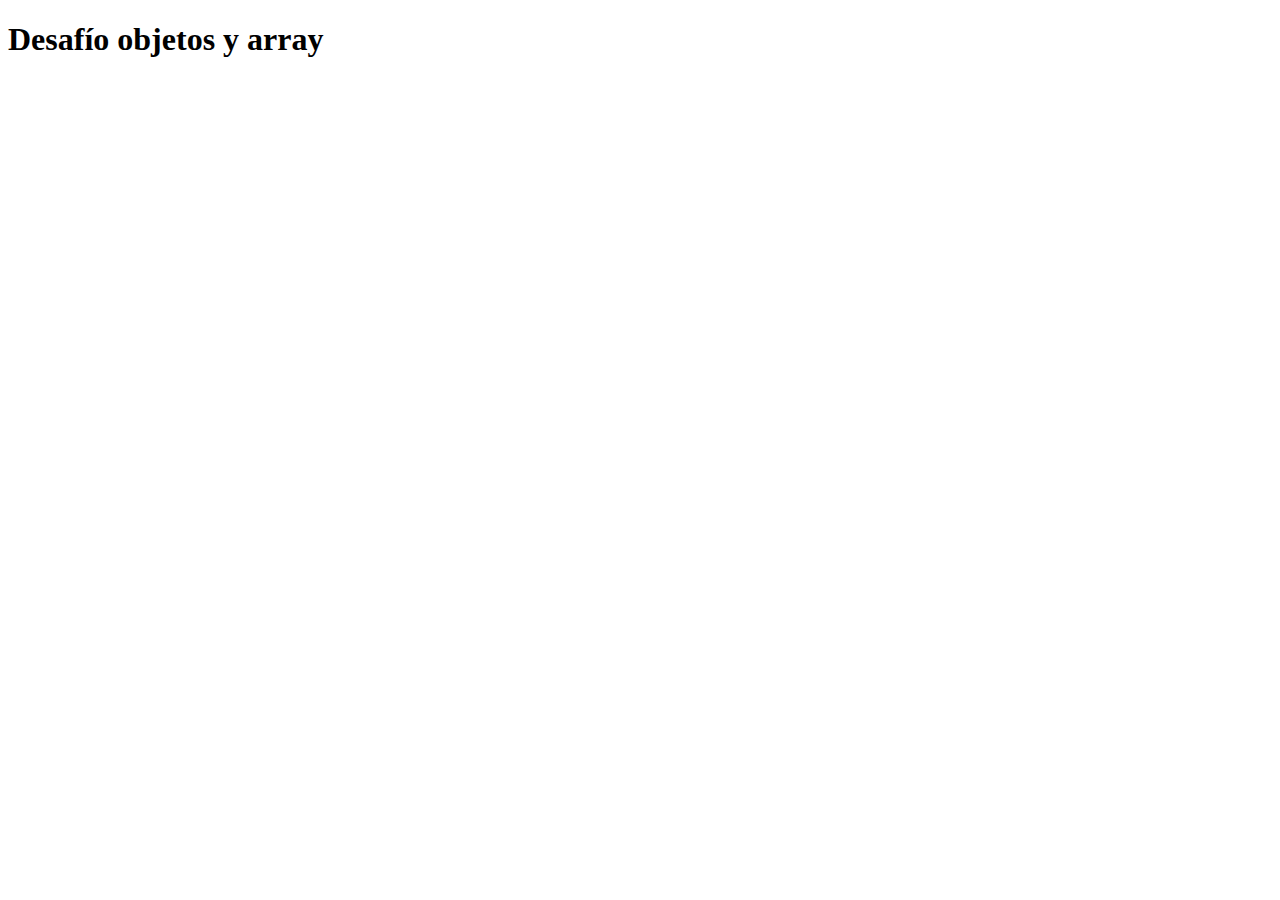
<file: Desafío 4/index.html>
<!DOCTYPE html>
<html lang="en">
  <head>
    <meta charset="UTF-8" />
    <meta http-equiv="X-UA-Compatible" content="IE=edge" />
    <meta name="viewport" content="width=device-width, initial-scale=1.0" />
    <link rel="stylesheet" href="index.css" />
    <title>Document</title>
  </head>
  <body>
    <h1>Desafío objetos y array</h1>
    <script src="./index.js"></script>
  </body>
</html>
</file>
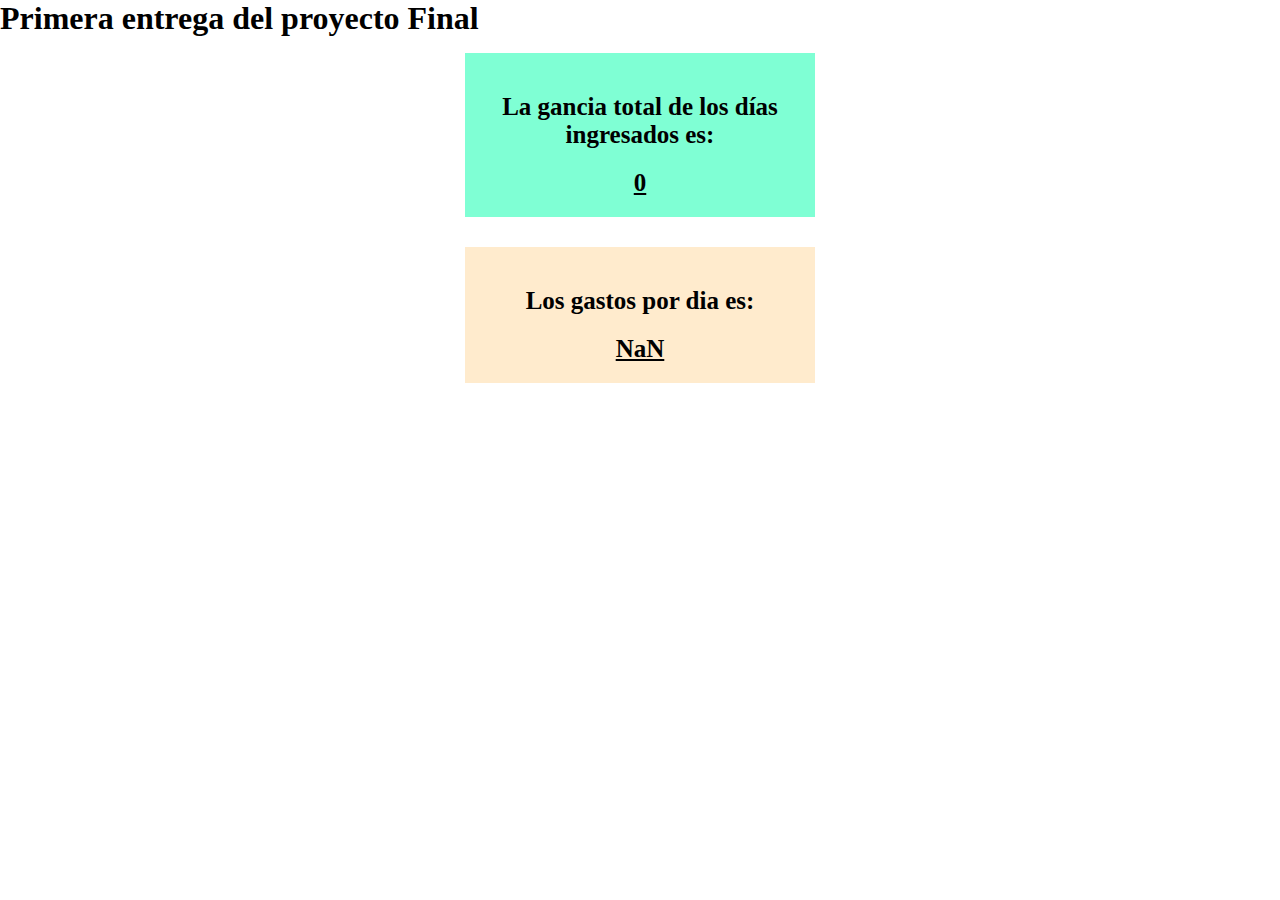
<file: Primera entrega de Proyecto Final/index.html>
<!DOCTYPE html>
<html lang="en">
  <head>
    <meta charset="UTF-8" />
    <meta http-equiv="X-UA-Compatible" content="IE=edge" />
    <meta name="viewport" content="width=device-width, initial-scale=1.0" />

    <link rel="stylesheet" href="index.css" />
    <title>Presupuesto</title>
  </head>
  <body>
    <h1>Primera entrega del proyecto Final</h1>
    <div class="container">
      <div class="presupuesto">
        <p>La gancia total de los días ingresados es:</p>
        <p id="ganancia" class="number"></p>
      </div>
    </div>
    <div>
      <div class="presupuesto1">
        <p>Los gastos por dia es:</p>
        <p id="gastos" class="number"></p>
      </div>
    </div>

    <footer></footer>
    <script src="./index.js"></script>
  </body>
</html>
</file>
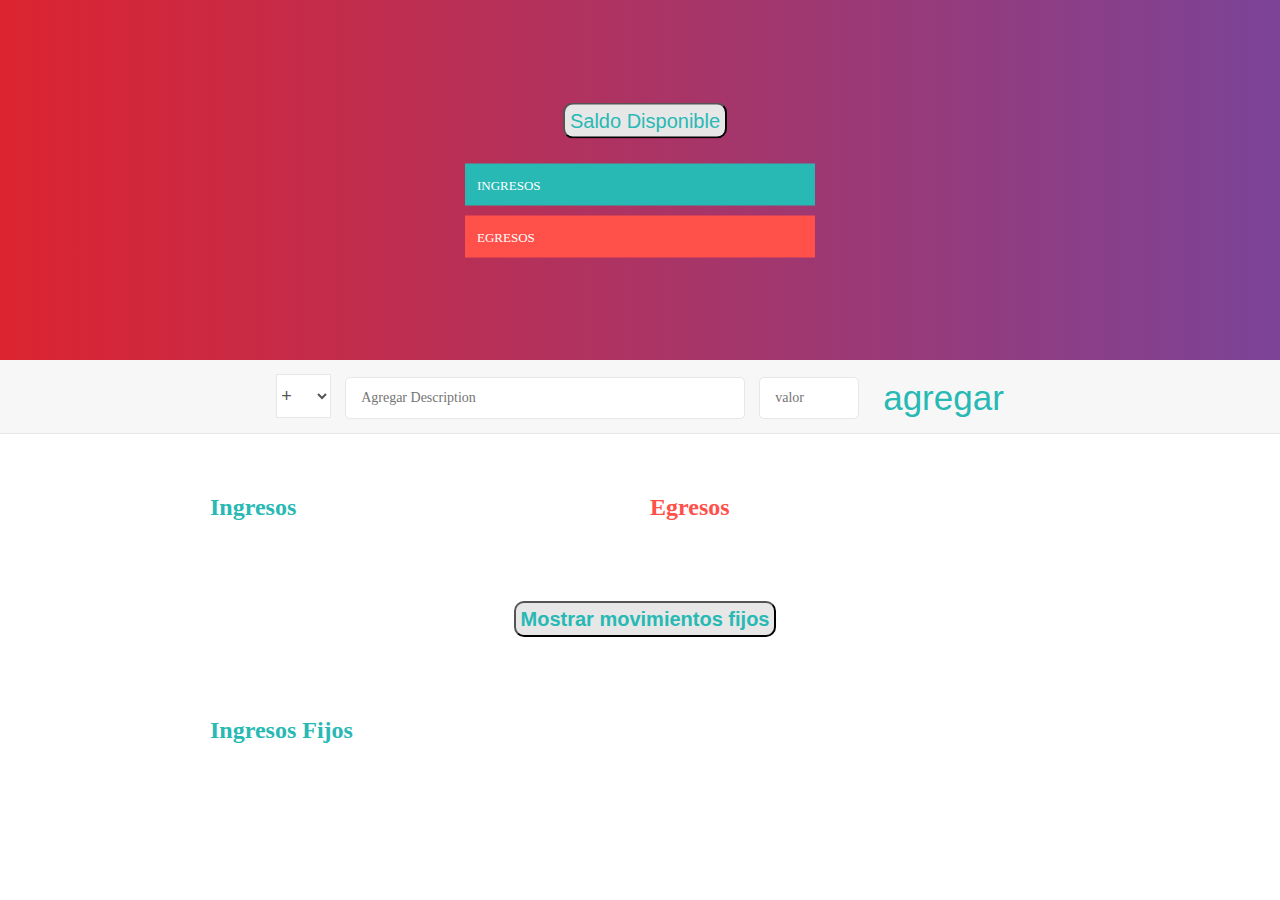
<file: Proyecto con Jquery y AJAX/index.html>
<!DOCTYPE html>
<html lang="en">
  <head>
    <meta charset="UTF-8" />
    <meta http-equiv="X-UA-Compatible" content="IE=edge" />
    <meta name="viewport" content="width=device-width, initial-scale=1.0" />
    <title>Presupuesto</title>
    <link rel="stylesheet" href="index.css" />
  </head>
  <body>
    <div>
      <div class="cabecero">
        <div class="presupuesto">
          <div class="presupuesto__titulo">
            <button id="sd" class="presupuesto_btn">Saldo Disponible</button>
          </div>
          <div class="presupuesto__valor" id="presupuesto"></div>
          <div class="presupuesto_ingreso limpiarEstilos">
            <div class="presupuesto_ingreso--texto">Ingresos</div>
            <div class="derecha">
              <div class="presupuesto_ingreso--valor" id="ingresos"></div>
              <div class="presupuesto_ingreso--porcentaje">&nbsp;</div>
            </div>
          </div>
          <div class="presupuesto_egreso limpiarEstilos">
            <div class="presupuesto_egreso--texto">Egresos</div>
            <div class="derecha limpiarEstilos">
              <div class="presupuesto_egreso--valor" id="egresos"></div>
              <div class="presupuesto_egreso--porcentaje" id="porcentaje"></div>
            </div>
          </div>
        </div>
      </div>

      <form id="forma" onsubmit="return false">
        <div class="agregar">
          <div class="agregar_contenedor">
            <select class="agregar_tipo" id="tipo">
              <option value="ingreso" selected>+</option>
              <option value="egreso">-</option>
            </select>
            <input
              type="text"
              class="agregar_description"
              placeholder="Agregar Description "
              id="description"
            />
            <input
              type="number"
              class="agregar_valor"
              placeholder="valor"
              id="valor"
              step="any"
            />
            <button class="agregar_btn" id="bf">agregar</button>
          </div>
        </div>
      </form>

      <div class="contenedor limpiarEstilos">
        <div class="ingreso">
          <h2 class="ingreso_titulo">Ingresos</h2>
          <div id="lista-ingresos"></div>
        </div>
        <div class="egreso">
          <h2 class="egreso_titulo">Egresos</h2>
          <div id="lista-egresos"></div>
        </div>
      </div>
      <div class="contenedor_button">
        <button id="bmf" class="presupuesto_btn">
          Mostrar movimientos fijos
        </button>
      </div>
      <div class="contenedor limpiarEstilos">
        <div class="ingreso">
          <h2 class="ingreso_titulo">Ingresos Fijos</h2>
          <div id="ingresos-fijos"></div>
        </div>
      </div>
    </div>

    <script src="jquery.min.js"></script>
    <script src="./js/Dato.js"></script>
    <script src="./js/Ingreso.js"></script>
    <script src="./js/Egreso.js"></script>
    <script src="./js/app.js"></script>
  </body>
</html>
</file>
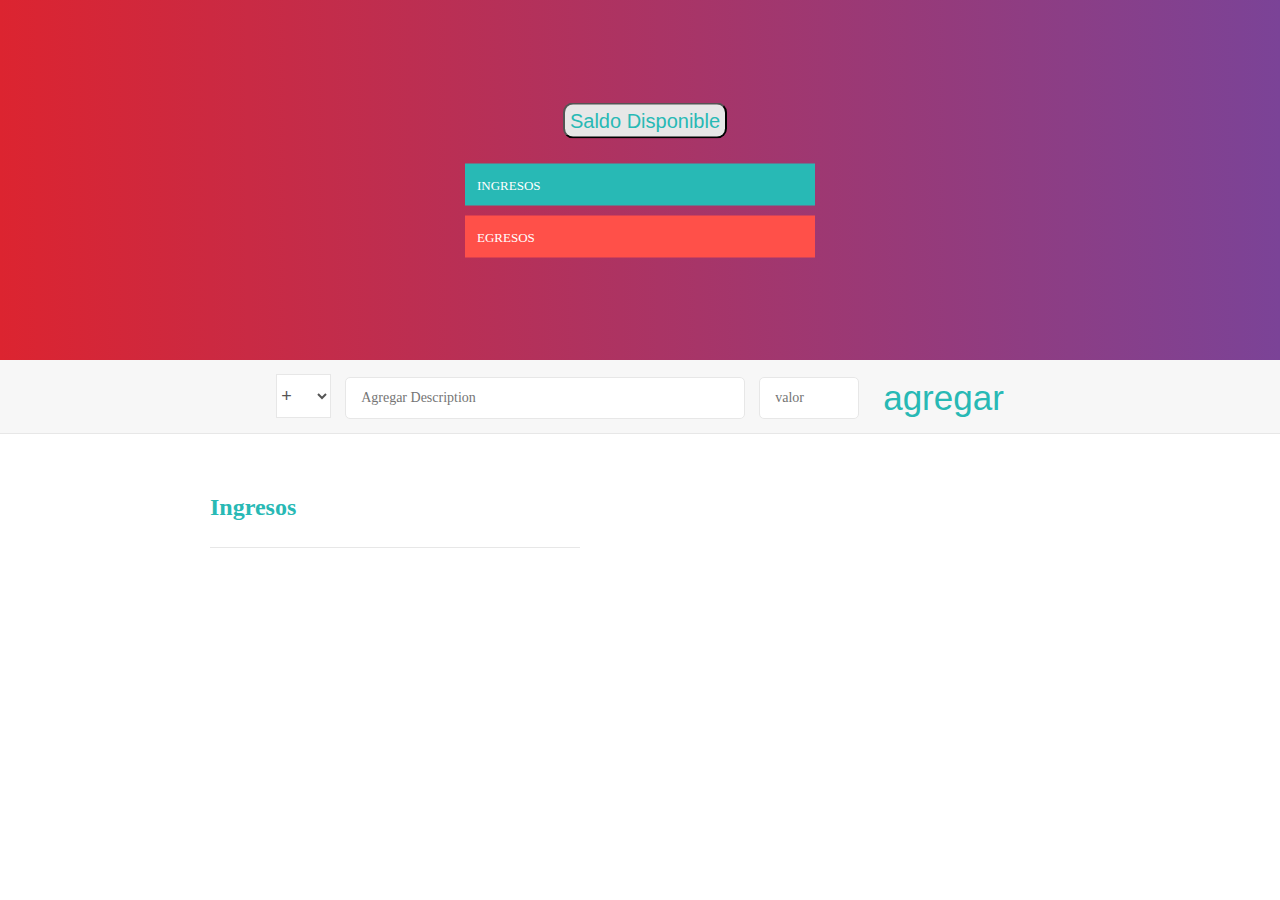
<file: Proyecto con Jquery/index.html>
<!DOCTYPE html>
<html lang="en">
  <head>
    <meta charset="UTF-8" />
    <meta http-equiv="X-UA-Compatible" content="IE=edge" />
    <meta name="viewport" content="width=device-width, initial-scale=1.0" />
    <title>Presupuesto</title>
    <link rel="stylesheet" href="index.css" />
  </head>
  <body>
    <div>
      <div class="cabecero">
        <div class="presupuesto">
          <div class="presupuesto__titulo">
            <button id="sd" class="presupuesto_btn">Saldo Disponible</button>
          </div>
          <div class="presupuesto__valor" id="presupuesto"></div>
          <div class="presupuesto_ingreso limpiarEstilos">
            <div class="presupuesto_ingreso--texto">Ingresos</div>
            <div class="derecha">
              <div class="presupuesto_ingreso--valor" id="ingresos"></div>
              <div class="presupuesto_ingreso--porcentaje">&nbsp;</div>
            </div>
          </div>
          <div class="presupuesto_egreso limpiarEstilos">
            <div class="presupuesto_egreso--texto">Egresos</div>
            <div class="derecha limpiarEstilos">
              <div class="presupuesto_egreso--valor" id="egresos"></div>
              <div class="presupuesto_egreso--porcentaje" id="porcentaje"></div>
            </div>
          </div>
        </div>
      </div>

      <form id="forma" onsubmit="return false">
        <div class="agregar">
          <div class="agregar_contenedor">
            <select class="agregar_tipo" id="tipo">
              <option value="ingreso" selected>+</option>
              <option value="egreso">-</option>
            </select>
            <input
              type="text"
              class="agregar_description"
              placeholder="Agregar Description "
              id="description"
            />
            <input
              type="number"
              class="agregar_valor"
              placeholder="valor"
              id="valor"
              step="any"
            />
            <button class="agregar_btn" id="bf">agregar</button>
          </div>
        </div>
      </form>

      <div class="contenedor limpiarEstilos">
        <div class="ingreso">
          <h2 class="ingreso_titulo">Ingresos</h2>
          <div id="lista-ingresos"></div>

          <div class="elemento limpiarEstilos"></div>
        </div>
      </div>
    </div>
    <script src="jquery.min.js"></script>
    <script src="./js/Dato.js"></script>
    <script src="./js/Ingreso.js"></script>
    <script src="./js/Egreso.js"></script>
    <script src="./js/app.js"></script>
  </body>
</html>
</file>
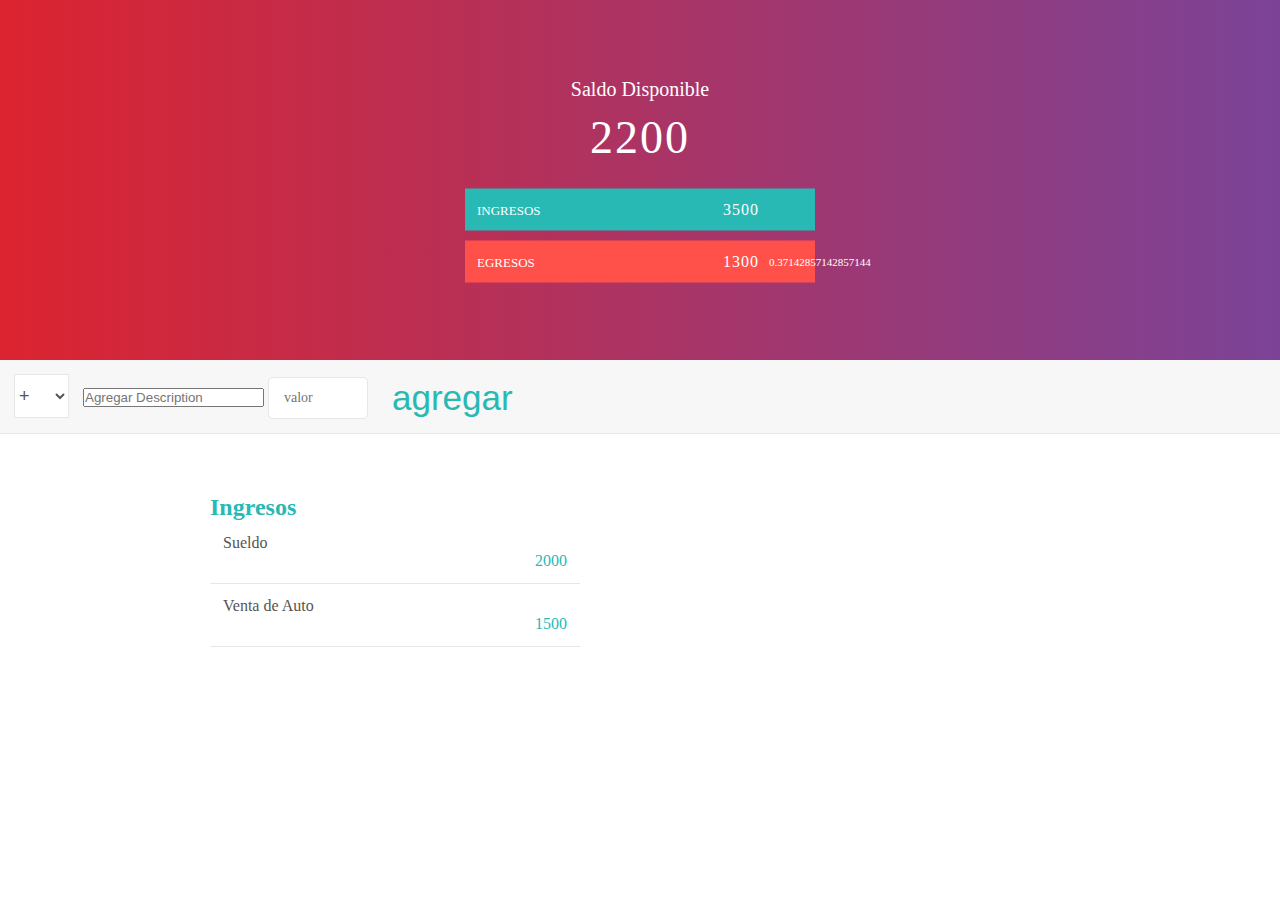
<file: Segunda Entrega de Proyecto Final/index.html>
<!DOCTYPE html>
<html lang="en">
  <head>
    <meta charset="UTF-8" />
    <meta http-equiv="X-UA-Compatible" content="IE=edge" />
    <meta name="viewport" content="width=device-width, initial-scale=1.0" />
    <title>Presupuesto</title>
    <link rel="stylesheet" href="index.css" />
  </head>
  <body onload="cargarApp()">
    <div>
      <div class="cabecero">
        <div class="presupuesto">
          <div class="presupuesto__titulo">Saldo Disponible</div>
          <div class="presupuesto__valor" id="presupuesto">+ 2,000.00</div>
          <div class="presupuesto_ingreso limpiarEstilos">
            <div class="presupuesto_ingreso--texto">Ingresos</div>
            <div class="derecha">
              <div class="presupuesto_ingreso--valor" id="ingresos">
                +4,000.00
              </div>
              <div class="presupuesto_ingreso--porcentaje">&nbsp;</div>
            </div>
          </div>
          <div class="presupuesto_egreso limpiarEstilos">
            <div class="presupuesto_egreso--texto">Egresos</div>
            <div class="derecha limpiarEstilos">
              <div class="presupuesto_egreso--valor" id="egresos">
                -1,900,00
              </div>
              <div class="presupuesto_egreso--porcentaje" id="porcentaje">
                45%
              </div>
            </div>
          </div>
        </div>
      </div>

      <form id="forma" onsubmit="return false">
        <div class="agregar">
          <div class="agregar_contendor">
            <select class="agregar_tipo" id="tipo">
              <option value='ingreso' selected>+</option>
              <option value="egreso">-</option>
            </select>
            <input type="text" class="agregar_description"
            placeholder="Agregar Description " id="description">
            <input type="number" class="agregar_valor" placeholder="valor" id="valor" step="any">
            <button class="agregar_btn" onclick="agregarDato()">
            agregar</button>
          </div>
        </div>
      </form>

      <div class="contenedor limpiarEstilos">
        <div class="ingreso">
          <h2 class="ingreso_titulo">Ingresos</h2>
          <div id="lista-ingresos">
            <div class="elemento limpiarEstilos">
              <div class="elemento_description">Salario</div>
              <div class="derecha limpiarEstilos">
                <div class="elemento_valor">+2.200</div>
              </div>
            </div>

              <div class="elemento limpiarEstilos">
                <div class="elemento_description">Venta de Auto</div>
                <div class="derecha limpiarEstilos">
                  <div class="elemento_valor">+1500</div>
                </div>
            </div>
        </div>
      </div>
    </div>
    <script src="./js/Dato.js"></script>
    <script src="./js/Ingreso.js"></script>
    <script src="./js/Egreso.js"></script>
    <script src="./js/app.js"></script>
  </body>
</html>
</file>
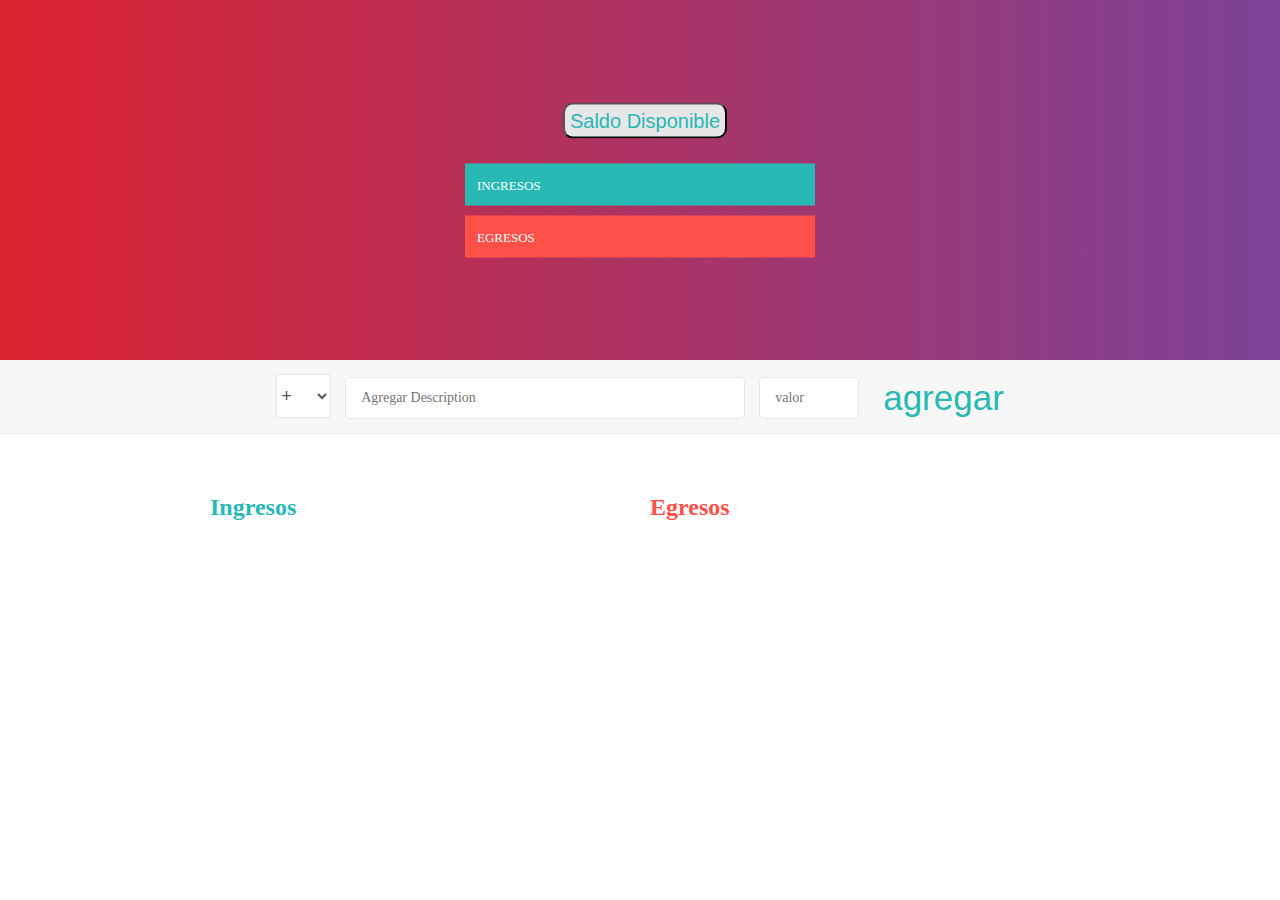
<file: Tercer Entrega de Proyecto Final/index.html>
<!DOCTYPE html>
<html lang="en">
  <head>
    <meta charset="UTF-8" />
    <meta http-equiv="X-UA-Compatible" content="IE=edge" />
    <meta name="viewport" content="width=device-width, initial-scale=1.0" />
    <title>Presupuesto</title>
    <link rel="stylesheet" href="index.css" />
  </head>
  <body>
    <div>
      <div class="cabecero">
        <div class="presupuesto">
          <div class="presupuesto__titulo">
            <button id="sd" class="presupuesto_btn">Saldo Disponible</button>
          </div>
          <div class="presupuesto__valor" id="presupuesto"></div>
          <div class="presupuesto_ingreso limpiarEstilos">
            <div class="presupuesto_ingreso--texto">Ingresos</div>
            <div class="derecha">
              <div class="presupuesto_ingreso--valor" id="ingresos"></div>
              <div class="presupuesto_ingreso--porcentaje">&nbsp;</div>
            </div>
          </div>
          <div class="presupuesto_egreso limpiarEstilos">
            <div class="presupuesto_egreso--texto">Egresos</div>
            <div class="derecha limpiarEstilos">
              <div class="presupuesto_egreso--valor" id="egresos"></div>
              <div class="presupuesto_egreso--porcentaje" id="porcentaje"></div>
            </div>
          </div>
        </div>
      </div>

      <form id="forma" onsubmit="return false">
        <div class="agregar">
          <div class="agregar_contenedor">
            <select class="agregar_tipo" id="tipo">
              <option value="ingreso" selected>+</option>
              <option value="egreso">-</option>
            </select>
            <input
              type="text"
              class="agregar_description"
              placeholder="Agregar Description "
              id="description"
            />
            <input
              type="number"
              class="agregar_valor"
              placeholder="valor"
              id="valor"
              step="any"
            />
            <button class="agregar_btn" id="bf">agregar</button>
          </div>
        </div>
      </form>

      <div class="contenedor limpiarEstilos">
        <div class="ingreso">
          <h2 class="ingreso_titulo">Ingresos</h2>
          <div id="lista-ingresos"></div>
        </div>
        <div class="egreso">
          <h2 class="egreso_titulo">Egresos</h2>
          <div id="lista-egresos">
            
            </div>
          </div>
        </div>
      </div>
    </div>
    <script src="jquery.min.js"></script>
    <script src="./js/Dato.js"></script>
    <script src="./js/Ingreso.js"></script>
    <script src="./js/Egreso.js"></script>
    <script src="./js/app.js"></script>
  </body>
</html>
</file>
<file: Desafío 4/index.css>
.div {
  text-align: center;
  font-size: 25px;
  background-color: blanchedalmond;
  padding: 20px;
  margin: 5px;
}
</file>
<file: Primera entrega de Proyecto Final/index.css>
* {
  margin: 0;
  padding: 0;
  box-sizing: border-box;
}

.presupuesto {
  position: absolute;
  width: 350px;
  top: 15%;
  left: 50%;
  transform: translate(-50%, -50%);
  background-color: aquamarine;
  padding: 20px;
  font-size: 25px;
}

.presupuesto1 {
  position: absolute;
  width: 350px;
  top: 35%;
  left: 50%;
  transform: translate(-50%, -50%);
  background-color: blanchedalmond;
  font-size: 25px;
  padding: 20px;
}
p {
  font-weight: bolder;
  text-align: center;
  padding-top: 20px;
}
.number {
  text-decoration: underline;
  text-decoration-color: black;
}

.elemento {
  padding: 20px;
  font-size: 15px;
  background-color: aqua;
  width: 200px;
  margin-top: 5px;
  font-weight: bolder;
}
</file>
<file: Proyecto con Jquery y AJAX/index.css>
* {
  margin: 0;
  padding: 0;
  box-sizing: border-box;
}

.limpiarEstilos::after {
  content: "";
  display: table;
  clear: both;
}

.derecha {
  float: right;
}

body {
  color: #555;
  font-family: Open Sans;
  font-size: 16px;
  position: relative;
  height: 100vh;
  font-weight: 400;
}

/* CONTENEDORES */

.cabecero {
  height: 40vh;
  background-size: cover;
  background-position: center;
  position: relative;
  width: 100%;
  padding-top: 150px;
  padding-bottom: 100px;
  color: #fff;
  background: #7b4397;
  background: -webkit-gradient(
    linear,
    right top,
    left top,
    from(#7b4397),
    to(#dc2430)
  );
  background: linear-gradient(to left, #7b4397, #dc2430);
}

.contenedor {
  width: 860px;
  margin: 60px auto;
}
.contenedor_button {
  display: flex;
  justify-content: center;
  padding: 20px;
}

.ingreso {
  float: left;
  width: 370px;
  margin-right: 70px;
}

.egreso {
  float: left;
  width: 370px;
}

.agregar_contenedor {
  margin: 0 auto;
  text-align: center;
}

/* FIN DE CONTENEDORES */

.presupuesto {
  position: absolute;
  width: 350px;
  top: 50%;
  left: 50%;
  transform: translate(-50%, -50%);
  color: #fff;
}

.presupuesto_btn {
  font-size: 20px;
  font-weight: bolder;
  text-align: center;
  padding: 5px;
  background: #e7e7e7;
  border-radius: 10px;
  color: #28b9b5;
  cursor: pointer;
  display: inline-block;
  vertical-align: middle;
  line-height: 1.1;
  margin-left: 10px;
}

.presupuesto__titulo {
  font-size: 20px;
  text-align: center;
  margin-bottom: 10px;
  font-weight: 300;
}

.presupuesto__valor {
  font-weight: 300;
  font-size: 46px;
  text-align: center;
  margin-bottom: 25px;
  letter-spacing: 2px;
}

.presupuesto_ingreso,
.presupuesto_egreso {
  padding: 12px;
  text-transform: uppercase;
}
.presupuesto_ingreso {
  margin-bottom: 10px;
  background-color: #28b9b5;
}
.presupuesto_egreso {
  background-color: #ff5049;
}

.presupuesto_ingreso--valor,
.presupuesto_egreso--valor {
  letter-spacing: 1px;
  float: left;
}

.presupuesto_ingreso--porcentaje,
.presupuesto_egreso--porcentaje {
  float: left;
  width: 34px;
  font-size: 11px;
  padding: 3px 0;
  margin-left: 10px;
}

/* ESTILOS LETRAS */

.ingreso_titulo {
  color: #28b9b5;
}
.egreso_titulo {
  color: #ff5049;
}

.presupuesto_ingreso--texto,
.presupuesto_egreso--texto {
  float: left;
  font-size: 13px;
  color: #fff;
  margin-top: 2px;
}
.ingreso .elemento_valor {
  color: #28b9b5;
}

/* FIN ESTILOS LETRAS */

.elemento {
  padding: 13px;
  border-bottom: 1px solid #e7e7e7;
}
.elemento_descripcion {
  float: left;
}

.elemento_valor {
  float: left;
  transition: transform 0.3s;
}

.elemento_porcentaje {
  float: left;
  margin-left: 20px;
  transition: transform 0.3s;
  font-size: 11px;
  background-color: #ffdad9;
  padding: 3px;
  border-radius: 3px;
  width: 45px;
  text-align: center;
}

/* FORMULARIO  */
.agregar {
  padding: 14px;
  border-bottom: 1px solid #e7e7e7;
  background-color: #f7f7f7;
  display: flexbox;
  justify-content: space-evenly;
}

.agregar_tipo {
  width: 55px;
  border: 1px solid #e7e7e7;
  height: 44px;
  font-size: 18px;
  color: inherit;
  background-color: #fff;
  margin-right: 10px;
  font-weight: 300;
  transition: border 0.3s;
}

.agregar_description,
.agregar_valor {
  border: 1px solid #e7e7e7;
  background-color: #fff;
  color: inherit;
  font-family: inherit;
  font-size: 14px;
  padding: 12px 15px;
  margin-right: 10px;
  border-radius: 5px;
  transition: border 0.3s;
}

.agregar_description {
  width: 400px;
}
.agregar_valor {
  width: 100px;
}

.agregar_btn {
  font-size: 35px;
  background: none;
  border: none;
  color: #28b9b5;
  cursor: pointer;
  display: inline-block;
  vertical-align: middle;
  line-height: 1.1;
  margin-left: 10px;
}

.agregar_btn:active {
  transform: translateY(2px);
}

.agregar_tipo:focus,
.agregar_description:focus,
.agregar_valor:focus {
  outline: none;
  border: 1px solid #28b9b5;
}

.agregar_btn:focus {
  outline: none;
}
/* FIN DE FORMULARIO */
</file>
<file: Proyecto con Jquery/index.css>
* {
  margin: 0;
  padding: 0;
  box-sizing: border-box;
}

.limpiarEstilos::after {
  content: "";
  display: table;
  clear: both;
}

.derecha {
  float: right;
}

body {
  color: #555;
  font-family: Open Sans;
  font-size: 16px;
  position: relative;
  height: 100vh;
  font-weight: 400;
}

/* CONTENEDORES */

.cabecero {
  height: 40vh;
  background-size: cover;
  background-position: center;
  position: relative;
  width: 100%;
  padding-top: 150px;
  padding-bottom: 100px;
  color: #fff;
  background: #7b4397;
  background: -webkit-gradient(
    linear,
    right top,
    left top,
    from(#7b4397),
    to(#dc2430)
  );
  background: linear-gradient(to left, #7b4397, #dc2430);
}

.contenedor {
  width: 860px;
  margin: 60px auto;
}

.ingreso {
  float: left;
  width: 370px;
  margin-right: 70px;
}

.agregar_contenedor {
  margin: 0 auto;
  text-align: center;
}

/* FIN DE CONTENEDORES */

.presupuesto {
  position: absolute;
  width: 350px;
  top: 50%;
  left: 50%;
  transform: translate(-50%, -50%);
  color: #fff;
}

.presupuesto_btn {
  font-size: 20px;
  font-weight: bolder;
  text-align: center;
  padding: 5px;
  background: #e7e7e7;
  border-radius: 10px;
  color: #28b9b5;
  cursor: pointer;
  display: inline-block;
  vertical-align: middle;
  line-height: 1.1;
  margin-left: 10px;
}

.presupuesto__titulo {
  font-size: 20px;
  text-align: center;
  margin-bottom: 10px;
  font-weight: 300;
}

.presupuesto__valor {
  font-weight: 300;
  font-size: 46px;
  text-align: center;
  margin-bottom: 25px;
  letter-spacing: 2px;
}

.presupuesto_ingreso,
.presupuesto_egreso {
  padding: 12px;
  text-transform: uppercase;
}
.presupuesto_ingreso {
  margin-bottom: 10px;
  background-color: #28b9b5;
}
.presupuesto_egreso {
  background-color: #ff5049;
}

.presupuesto_ingreso--valor,
.presupuesto_egreso--valor {
  letter-spacing: 1px;
  float: left;
}

.presupuesto_ingreso--porcentaje,
.presupuesto_egreso--porcentaje {
  float: left;
  width: 34px;
  font-size: 11px;
  padding: 3px 0;
  margin-left: 10px;
}

/* ESTILOS LETRAS */

.ingreso_titulo {
  color: #28b9b5;
}
.egreso_titulo {
  color: #ff5049;
}
.presupuesto_ingreso--texto,
.presupuesto_egreso--texto {
  float: left;
  font-size: 13px;
  color: #fff;
  margin-top: 2px;
}
.ingreso .elemento_valor {
  color: #28b9b5;
}

/* FIN ESTILOS LETRAS */

.elemento {
  padding: 13px;
  border-bottom: 1px solid #e7e7e7;
}
.elemento_descripcion {
  float: left;
}

.elemento_valor {
  float: left;
  transition: transform 0.3s;
}

/* FORMULARIO  */
.agregar {
  padding: 14px;
  border-bottom: 1px solid #e7e7e7;
  background-color: #f7f7f7;
  display: flexbox;
  justify-content: space-evenly;
}

.agregar_tipo {
  width: 55px;
  border: 1px solid #e7e7e7;
  height: 44px;
  font-size: 18px;
  color: inherit;
  background-color: #fff;
  margin-right: 10px;
  font-weight: 300;
  transition: border 0.3s;
}

.agregar_description,
.agregar_valor {
  border: 1px solid #e7e7e7;
  background-color: #fff;
  color: inherit;
  font-family: inherit;
  font-size: 14px;
  padding: 12px 15px;
  margin-right: 10px;
  border-radius: 5px;
  transition: border 0.3s;
}

.agregar_description {
  width: 400px;
}
.agregar_valor {
  width: 100px;
}

.agregar_btn {
  font-size: 35px;
  background: none;
  border: none;
  color: #28b9b5;
  cursor: pointer;
  display: inline-block;
  vertical-align: middle;
  line-height: 1.1;
  margin-left: 10px;
}

.agregar_btn:active {
  transform: translateY(2px);
}

.agregar_tipo:focus,
.agregar_description:focus,
.agregar_valor:focus {
  outline: none;
  border: 1px solid #28b9b5;
}

.agregar_btn:focus {
  outline: none;
}
/* FIN DE FORMULARIO */
</file>
<file: Segunda Entrega de Proyecto Final/index.css>
* {
  margin: 0;
  padding: 0;
  box-sizing: border-box;
}

.limpiarEstilos::after {
  content: "";
  display: table;
  clear: both;
}

.derecha {
  float: right;
}

body {
  color: #555;
  font-family: Open Sans;
  font-size: 16px;
  position: relative;
  height: 100vh;
  font-weight: 400;
}

/* CONTENEDORES */

.cabecero {
  height: 40vh;
  background-size: cover;
  background-position: center;
  position: relative;
  width: 100%;
  padding-top: 150px;
  padding-bottom: 100px;
  color: #fff;
  background: #7b4397;
  background: -webkit-gradient(
    linear,
    right top,
    left top,
    from(#7b4397),
    to(#dc2430)
  );
  background: linear-gradient(to left, #7b4397, #dc2430);
}

.contenedor {
  width: 860px;
  margin: 60px auto;
}

.ingreso {
  float: left;
  width: 370px;
  margin-right: 70px;
}

.agregar_contenedor {
  margin: 0 auto;
  text-align: center;
}

/* FIN DE CONTENEDORES */

.presupuesto {
  position: absolute;
  width: 350px;
  top: 50%;
  left: 50%;
  transform: translate(-50%, -50%);
  color: #fff;
}

.presupuesto__titulo {
  font-size: 20px;
  text-align: center;
  margin-bottom: 10px;
  font-weight: 300;
}

.presupuesto__valor {
  font-weight: 300;
  font-size: 46px;
  text-align: center;
  margin-bottom: 25px;
  letter-spacing: 2px;
}

.presupuesto_ingreso,
.presupuesto_egreso {
  padding: 12px;
  text-transform: uppercase;
}
.presupuesto_ingreso {
  margin-bottom: 10px;
  background-color: #28b9b5;
}
.presupuesto_egreso {
  background-color: #ff5049;
}

.presupuesto_ingreso--valor,
.presupuesto_egreso--valor {
  letter-spacing: 1px;
  float: left;
}

.presupuesto_ingreso--porcentaje,
.presupuesto_egreso--porcentaje {
  float: left;
  width: 34px;
  font-size: 11px;
  padding: 3px 0;
  margin-left: 10px;
}

/* ESTILOS LETRAS */

.ingreso_titulo {
  color: #28b9b5;
}
.egreso_titulo {
  color: #ff5049;
}
.presupuesto_ingreso--texto,
.presupuesto_egreso--texto {
  float: left;
  font-size: 13px;
  color: #fff;
  margin-top: 2px;
}
.ingreso .elemento_valor {
  color: #28b9b5;
}

/* FIN ESTILOS LETRAS */

.elemento {
  padding: 13px;
  border-bottom: 1px solid #e7e7e7;
}
.elemento_descripcion {
  float: left;
}

.elemento_valor {
  float: left;
  transition: transform 0.3s;
}

/* FORMULARIO  */
.agregar {
  padding: 14px;
  border-bottom: 1px solid #e7e7e7;
  background-color: #f7f7f7;
}

.agregar_tipo {
  width: 55px;
  border: 1px solid #e7e7e7;
  height: 44px;
  font-size: 18px;
  color: inherit;
  background-color: #fff;
  margin-right: 10px;
  font-weight: 300;
  transition: border 0.3s;
}

.agregar_descripcion,
.agregar_valor {
  border: 1px solid #e7e7e7;
  background-color: #fff;
  color: inherit;
  font-family: inherit;
  font-size: 14px;
  padding: 12px 15px;
  margin-right: 10px;
  border-radius: 5px;
  transition: border 0.3s;
}

.agregar_descripcion {
  width: 400px;
}
.agregar_valor {
  width: 100px;
}

.agregar_btn {
  font-size: 35px;
  background: none;
  border: none;
  color: #28b9b5;
  cursor: pointer;
  display: inline-block;
  vertical-align: middle;
  line-height: 1.1;
  margin-left: 10px;
}

.agregar_btn:active {
  transform: translateY(2px);
}

.agregar_tipo:focus,
.agregar_descripcion:focus,
.agregar_valor:focus {
  outline: none;
  border: 1px solid #28b9b5;
}

.agregar_btn:focus {
  outline: none;
}
/* FIN DE FORMULARIO */
</file>
<file: Tercer Entrega de Proyecto Final/index.css>
* {
  margin: 0;
  padding: 0;
  box-sizing: border-box;
}

.limpiarEstilos::after {
  content: "";
  display: table;
  clear: both;
}

.derecha {
  float: right;
}

body {
  color: #555;
  font-family: Open Sans;
  font-size: 16px;
  position: relative;
  height: 100vh;
  font-weight: 400;
}

/* CONTENEDORES */

.cabecero {
  height: 40vh;
  background-size: cover;
  background-position: center;
  position: relative;
  width: 100%;
  padding-top: 150px;
  padding-bottom: 100px;
  color: #fff;
  background: #7b4397;
  background: -webkit-gradient(
    linear,
    right top,
    left top,
    from(#7b4397),
    to(#dc2430)
  );
  background: linear-gradient(to left, #7b4397, #dc2430);
}

.contenedor {
  width: 860px;
  margin: 60px auto;
}

.ingreso {
  float: left;
  width: 370px;
  margin-right: 70px;
}

.egreso {
  float: left;
  width: 370px;
}

.agregar_contenedor {
  margin: 0 auto;
  text-align: center;
}

/* FIN DE CONTENEDORES */

.presupuesto {
  position: absolute;
  width: 350px;
  top: 50%;
  left: 50%;
  transform: translate(-50%, -50%);
  color: #fff;
}

.presupuesto_btn {
  font-size: 20px;
  font-weight: bolder;
  text-align: center;
  padding: 5px;
  background: #e7e7e7;
  border-radius: 10px;
  color: #28b9b5;
  cursor: pointer;
  display: inline-block;
  vertical-align: middle;
  line-height: 1.1;
  margin-left: 10px;
}

.presupuesto__titulo {
  font-size: 20px;
  text-align: center;
  margin-bottom: 10px;
  font-weight: 300;
}

.presupuesto__valor {
  font-weight: 300;
  font-size: 46px;
  text-align: center;
  margin-bottom: 25px;
  letter-spacing: 2px;
}

.presupuesto_ingreso,
.presupuesto_egreso {
  padding: 12px;
  text-transform: uppercase;
}
.presupuesto_ingreso {
  margin-bottom: 10px;
  background-color: #28b9b5;
}
.presupuesto_egreso {
  background-color: #ff5049;
}

.presupuesto_ingreso--valor,
.presupuesto_egreso--valor {
  letter-spacing: 1px;
  float: left;
}

.presupuesto_ingreso--porcentaje,
.presupuesto_egreso--porcentaje {
  float: left;
  width: 34px;
  font-size: 11px;
  padding: 3px 0;
  margin-left: 10px;
}

/* ESTILOS LETRAS */

.ingreso_titulo {
  color: #28b9b5;
}
.egreso_titulo {
  color: #ff5049;
}

.presupuesto_ingreso--texto,
.presupuesto_egreso--texto {
  float: left;
  font-size: 13px;
  color: #fff;
  margin-top: 2px;
}
.ingreso .elemento_valor {
  color: #28b9b5;
}

/* FIN ESTILOS LETRAS */

.elemento {
  padding: 13px;
  border-bottom: 1px solid #e7e7e7;
}
.elemento_descripcion {
  float: left;
}

.elemento_valor {
  float: left;
  transition: transform 0.3s;
}

.elemento_porcentaje {
  float: left;
  margin-left: 20px;
  transition: transform 0.3s;
  font-size: 11px;
  background-color: #ffdad9;
  padding: 3px;
  border-radius: 3px;
  width: 45px;
  text-align: center;
}

/* FORMULARIO  */
.agregar {
  padding: 14px;
  border-bottom: 1px solid #e7e7e7;
  background-color: #f7f7f7;
  display: flexbox;
  justify-content: space-evenly;
}

.agregar_tipo {
  width: 55px;
  border: 1px solid #e7e7e7;
  height: 44px;
  font-size: 18px;
  color: inherit;
  background-color: #fff;
  margin-right: 10px;
  font-weight: 300;
  transition: border 0.3s;
}

.agregar_description,
.agregar_valor {
  border: 1px solid #e7e7e7;
  background-color: #fff;
  color: inherit;
  font-family: inherit;
  font-size: 14px;
  padding: 12px 15px;
  margin-right: 10px;
  border-radius: 5px;
  transition: border 0.3s;
}

.agregar_description {
  width: 400px;
}
.agregar_valor {
  width: 100px;
}

.agregar_btn {
  font-size: 35px;
  background: none;
  border: none;
  color: #28b9b5;
  cursor: pointer;
  display: inline-block;
  vertical-align: middle;
  line-height: 1.1;
  margin-left: 10px;
}

.agregar_btn:active {
  transform: translateY(2px);
}

.agregar_tipo:focus,
.agregar_description:focus,
.agregar_valor:focus {
  outline: none;
  border: 1px solid #28b9b5;
}

.agregar_btn:focus {
  outline: none;
}
/* FIN DE FORMULARIO */
</file>
